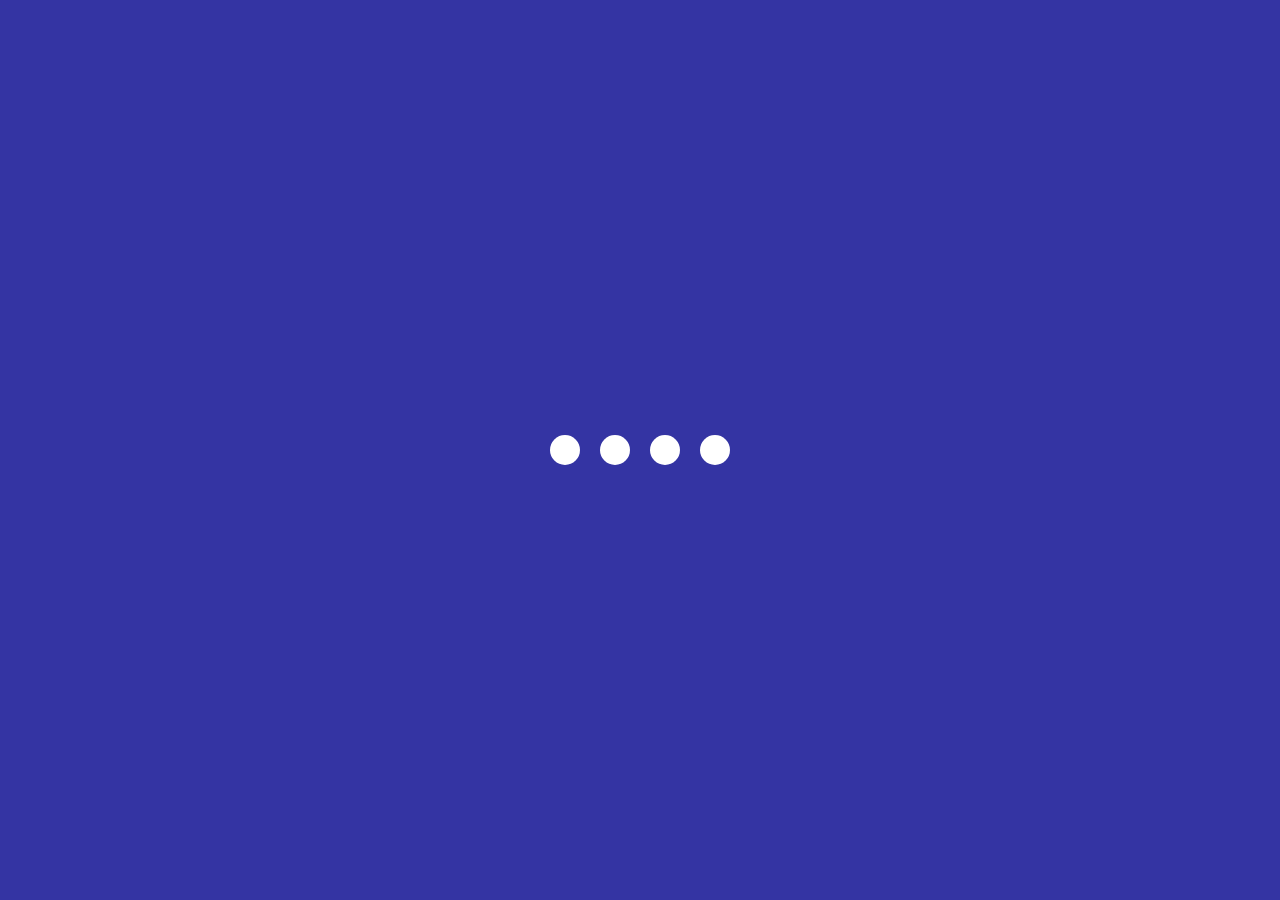
<file: 02.Creative_Loading_Project/index.html>
<!DOCTYPE html>
<html lang="en">
<head>
    <meta charset="UTF-8">
    <meta name="viewport" content="width=device-width, initial-scale=1.0">
    <title>Loading Animation</title>
    <link rel="stylesheet" href="style.css">
</head>
<body>

   <section class="wrapper">
    <div class="loader">
        <div class="loading one"></div>
        <div class="loading two"></div>
        <div class="loading three"></div>
        <div class="loading four"></div>
    </div>

   </section>
    
</body>
</html>
</file>
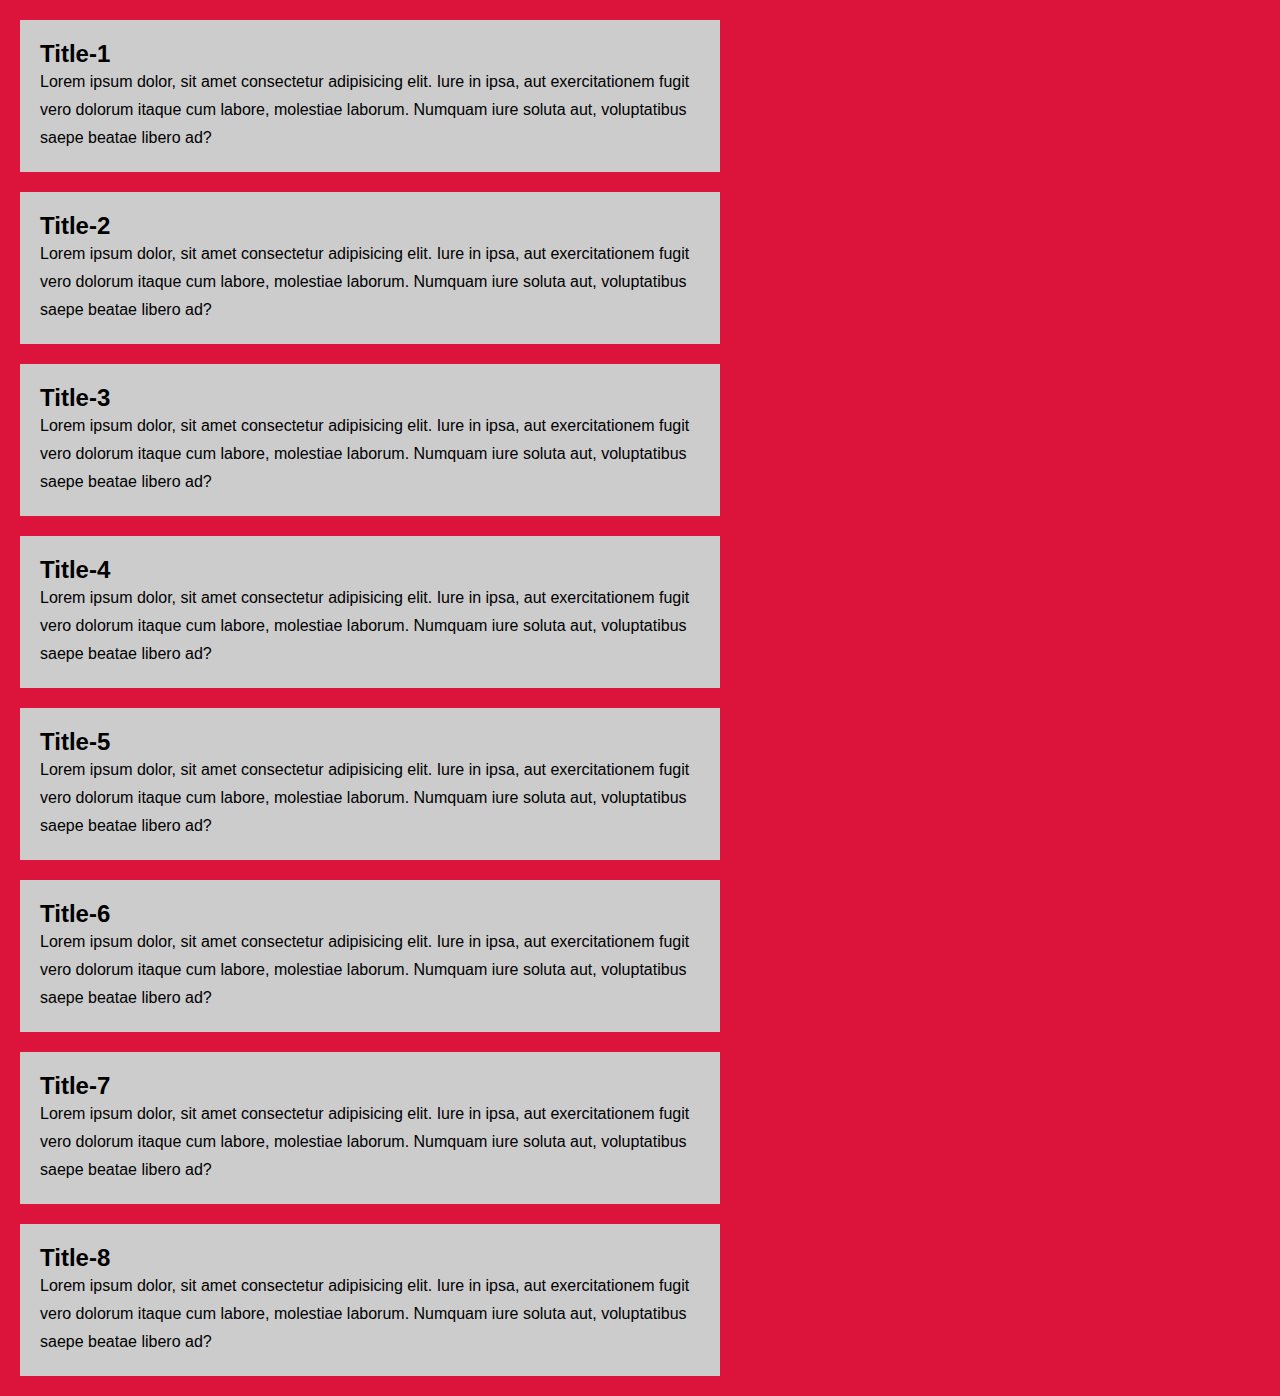
<file: 03.Custom_scrollbar/index.html>
<!DOCTYPE html>
<html lang="en">
<head>
    <meta charset="UTF-8">
    <meta name="viewport" content="width=device-width, initial-scale=1.0">
    <title>Custom Scroll-Bar</title>
    <link rel="stylesheet" href="style.css">
</head>
<body>
    <section>
        <div class="card">
            <h2 class="card-title">Title-1</h2>
            <p>Lorem ipsum dolor, sit amet consectetur adipisicing elit. Iure in ipsa, aut exercitationem fugit vero dolorum itaque cum labore, molestiae laborum. Numquam iure soluta aut, voluptatibus saepe beatae libero ad?</p>
        </div>
        <div class="card">
            <h2 class="card-title">Title-2</h2>
            <p>Lorem ipsum dolor, sit amet consectetur adipisicing elit. Iure in ipsa, aut exercitationem fugit vero dolorum itaque cum labore, molestiae laborum. Numquam iure soluta aut, voluptatibus saepe beatae libero ad?</p>
        </div>
        <div class="card">
            <h2 class="card-title">Title-3</h2>
            <p>Lorem ipsum dolor, sit amet consectetur adipisicing elit. Iure in ipsa, aut exercitationem fugit vero dolorum itaque cum labore, molestiae laborum. Numquam iure soluta aut, voluptatibus saepe beatae libero ad?</p>
        </div>
        <div class="card">
            <h2 class="card-title">Title-4</h2>
            <p>Lorem ipsum dolor, sit amet consectetur adipisicing elit. Iure in ipsa, aut exercitationem fugit vero dolorum itaque cum labore, molestiae laborum. Numquam iure soluta aut, voluptatibus saepe beatae libero ad?</p>
        </div>
        <div class="card">
            <h2 class="card-title">Title-5</h2>
            <p>Lorem ipsum dolor, sit amet consectetur adipisicing elit. Iure in ipsa, aut exercitationem fugit vero dolorum itaque cum labore, molestiae laborum. Numquam iure soluta aut, voluptatibus saepe beatae libero ad?</p>
        </div>
        <div class="card">
            <h2 class="card-title">Title-6</h2>
            <p>Lorem ipsum dolor, sit amet consectetur adipisicing elit. Iure in ipsa, aut exercitationem fugit vero dolorum itaque cum labore, molestiae laborum. Numquam iure soluta aut, voluptatibus saepe beatae libero ad?</p>
        </div>
        <div class="card">
            <h2 class="card-title">Title-7</h2>
            <p>Lorem ipsum dolor, sit amet consectetur adipisicing elit. Iure in ipsa, aut exercitationem fugit vero dolorum itaque cum labore, molestiae laborum. Numquam iure soluta aut, voluptatibus saepe beatae libero ad?</p>
        </div>
        <div class="card">
            <h2 class="card-title">Title-8</h2>
            <p>Lorem ipsum dolor, sit amet consectetur adipisicing elit. Iure in ipsa, aut exercitationem fugit vero dolorum itaque cum labore, molestiae laborum. Numquam iure soluta aut, voluptatibus saepe beatae libero ad?</p>
        </div>
    </section>
    
</body>
</html>
</file>
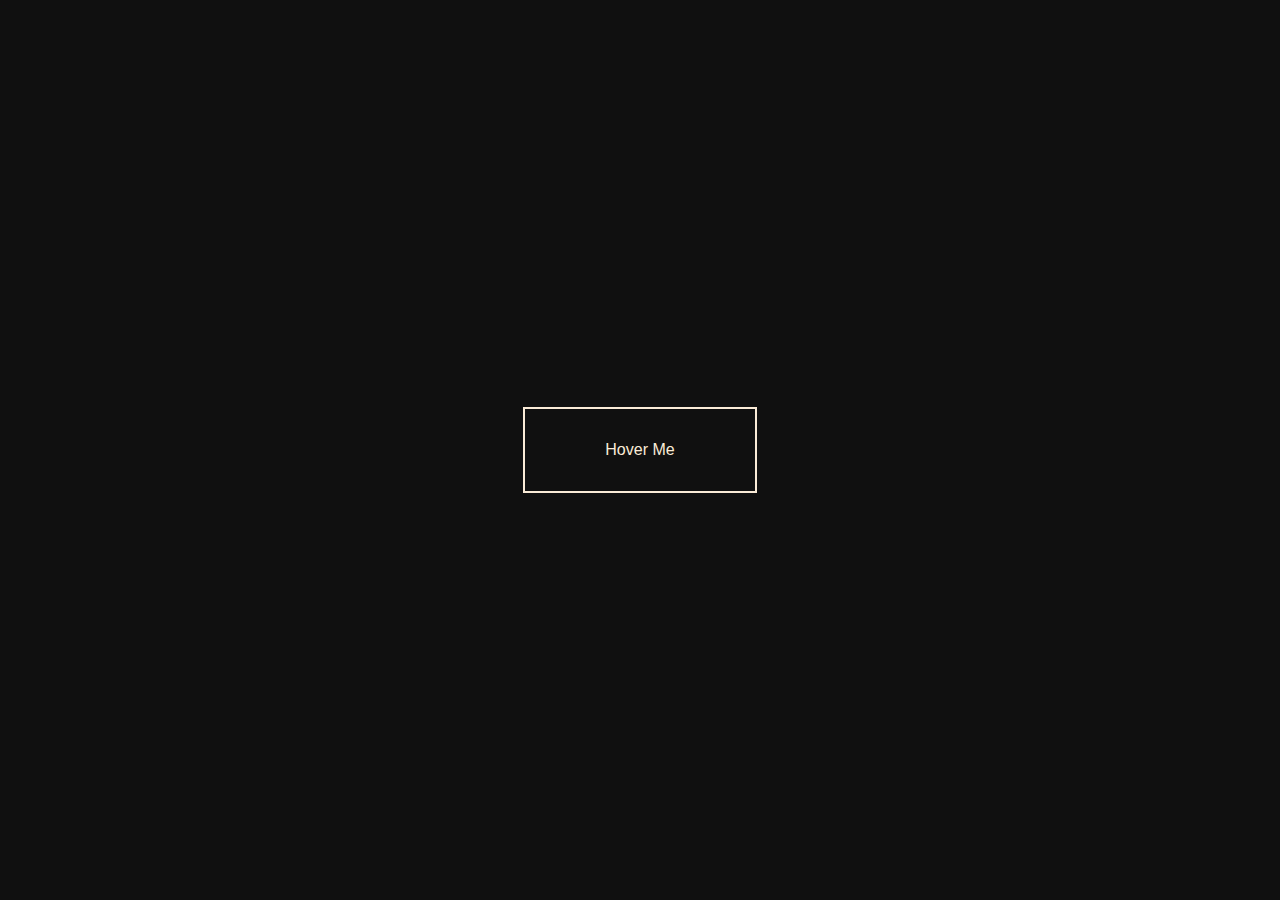
<file: 05.Top-5-Creative-Buttons/btn1/index.html>
<!DOCTYPE html>
<html lang="en">
<head>
    <meta charset="UTF-8">
    <meta name="viewport" content="width=device-width, initial-scale=1.0">
    <title>Button-1</title>
    <link rel="stylesheet" href="style.css">
</head>
<body>

    <section class="container">
        <a href="">Hover Me</a>

    </section>
    
</body>
</html>
</file>
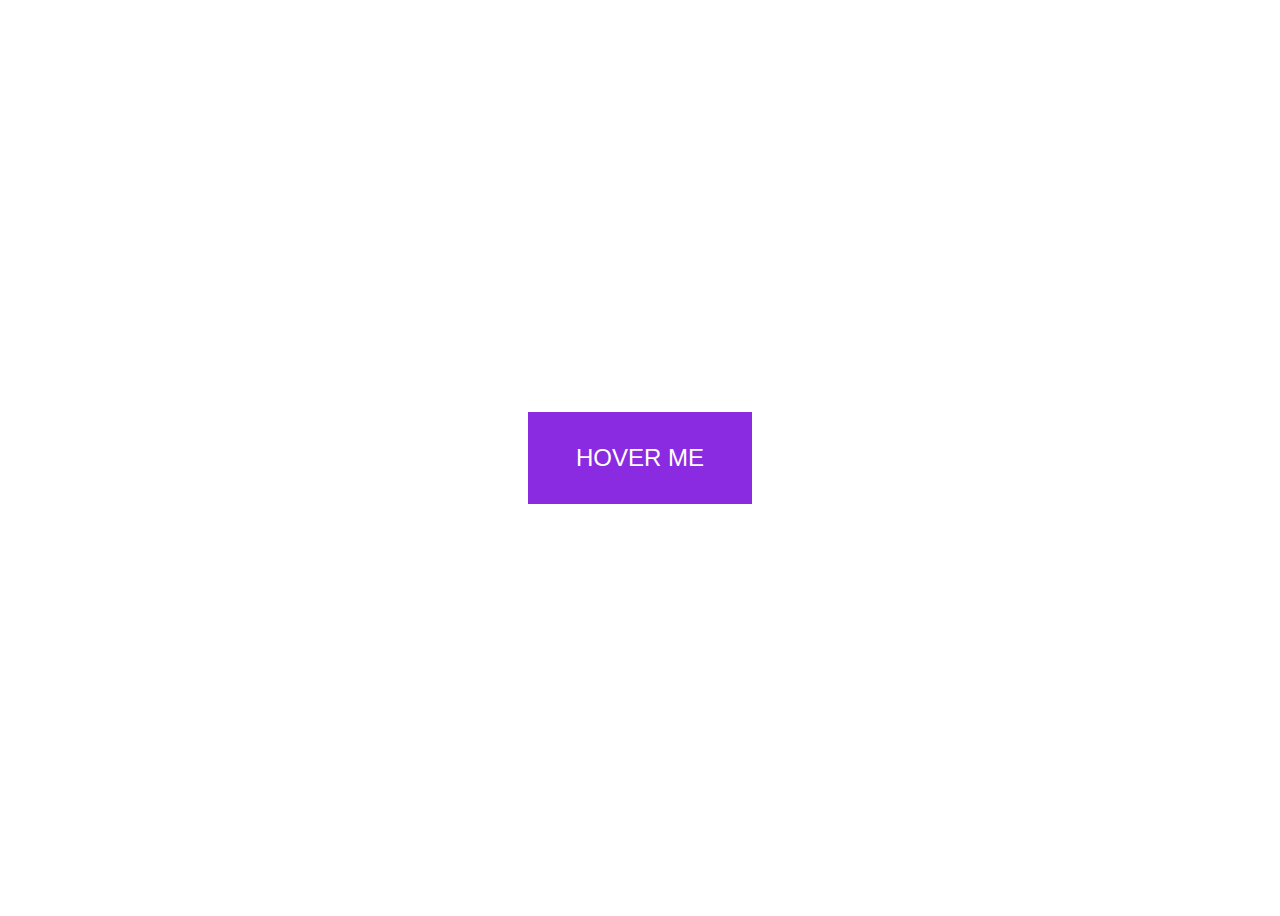
<file: 05.Top-5-Creative-Buttons/btn2/index.html>
<!DOCTYPE html>
<html lang="en">
<head>
    <meta charset="UTF-8">
    <meta name="viewport" content="width=device-width, initial-scale=1.0">
    <title>Btn-2</title>
    <link rel="stylesheet" href="style.css">
</head>
<body>
    <a href="">Hover Me</a>
    
</body>
</html>
</file>
<file: 02.Creative_Loading_Project/style.css>
* {
    margin: 0;
    padding: 0;
    box-sizing: border-box;
}

body {
    background: #00008bcb;
}

.wrapper {
    display: flex;
    justify-content: center;
    align-items: center;
    min-height: 100vh;
}

.wrapper .loader {
    display: flex;
    justify-content: space-evenly;
    padding: 0 20px;
}

.loader .loading {
    background: #fff;
    width: 30px;
    height: 30px;
    border-radius: 50px;
    margin: 0 10px;
    animation: load 0.8s ease infinite;
}

.loader .loading.one {
    animation-delay: 0.2s;
}

.loader .loading.two {
    animation-delay: 0.3s;
}

.loader .loading.three {
    animation-delay: 0.4s;
}

.loader .loading.four {
    animation-delay: 0.5    s;
}

@keyframes load {
    0% {
        width: 30px;
        height: 30px;
    }

    50% {
        width: 20px;
        height: 20px;
    }
    75% {
        width: 20px;
        height: 20px;
    }
    
}
</file>
<file: 03.Custom_scrollbar/style.css>
* {
    margin: 0;
    padding: 0;
    box-sizing: border-box;
    font-family: sans-serif;
}

body {
    background: crimson;
}

.card {
    width: 700px;
    background: #ccc;
    padding: 20px;
    margin: 20px;
    font-family: sans-serif;
    line-height: 28px;
}

/* ScrollBar */

::-webkit-scrollbar{
    background-color: transparent;
    width: 12px;
}

::-webkit-scrollbar-thumb{
    background: linear-gradient(#FF3CAC, #784BA0,#2B86C5);
    border-radius: 20px;
}
</file>
<file: 05.Top-5-Creative-Buttons/btn1/style.css>
* {
    margin: 0;
    padding: 0;
    box-sizing: border-box;
}

.container{
    display: flex;
    justify-content: center;
    align-items: center;
    height: 100vh;
    background: rgb(16, 16, 16);
    font-family: sans-serif;
}

a {
    text-decoration: none;
    color: antiquewhite;
    border: 2px solid antiquewhite;
    padding: 2rem 5rem;
    position: relative;
    overflow: hidden;
    transition: all 1s;
}

a::before{
    content: "DOWNLOAD";
    font-weight: bold;
    color: #000;
    position: absolute;
    height: 100%;
    width: 100%;
    top: 0;
    left: 0;
    background: antiquewhite;
    transform: translateY(-100%);
    transition: all 1s;
    /* center */
    display: flex;
    justify-content: center;
    align-items: center;
}

a:hover:before{
    transform: translateY(0);
}
</file>
<file: 05.Top-5-Creative-Buttons/btn2/style.css>
body {
    display: flex;
    justify-content: center;
    align-items: center;
    height: 100vh;
    font-family: sans-serif;
}

a {
    position: relative;
    text-transform: uppercase;
    padding: 2rem 3rem;
    text-decoration: none;
    background-color: blueviolet;
    color: white;
    font-size: 1.5rem;

}

a:before{
    content: "button";
    position: absolute;
    top: 0;
    left: 0;
    height: 100%;
    width: 100%;
    color: black;
    background: crimson;
    /* center our content */
    display: flex;
    justify-content: center;
    align-items: center;
    /* let's provide out rotation/animation */
    transform: rotateX(270deg);
    transform-origin: top;
    transition: all 0.5s;

}

a:after {
    content: "Button";
    position: absolute;
    top: 0;
    left: 0;
    height: 100%;
    width: 100%;
    background:rbg(14, 231, 14);
    display: flex;
    justify-content: center;
    align-items: center;
    transform: rotateX(270deg);
    transform-origin: top;
    transition: all 0.5s;
    transition-delay: 0.25s;
    


}

a:hover:before, 
a:hover:after{
    transform: rotateX(0);
    
}
</file>
